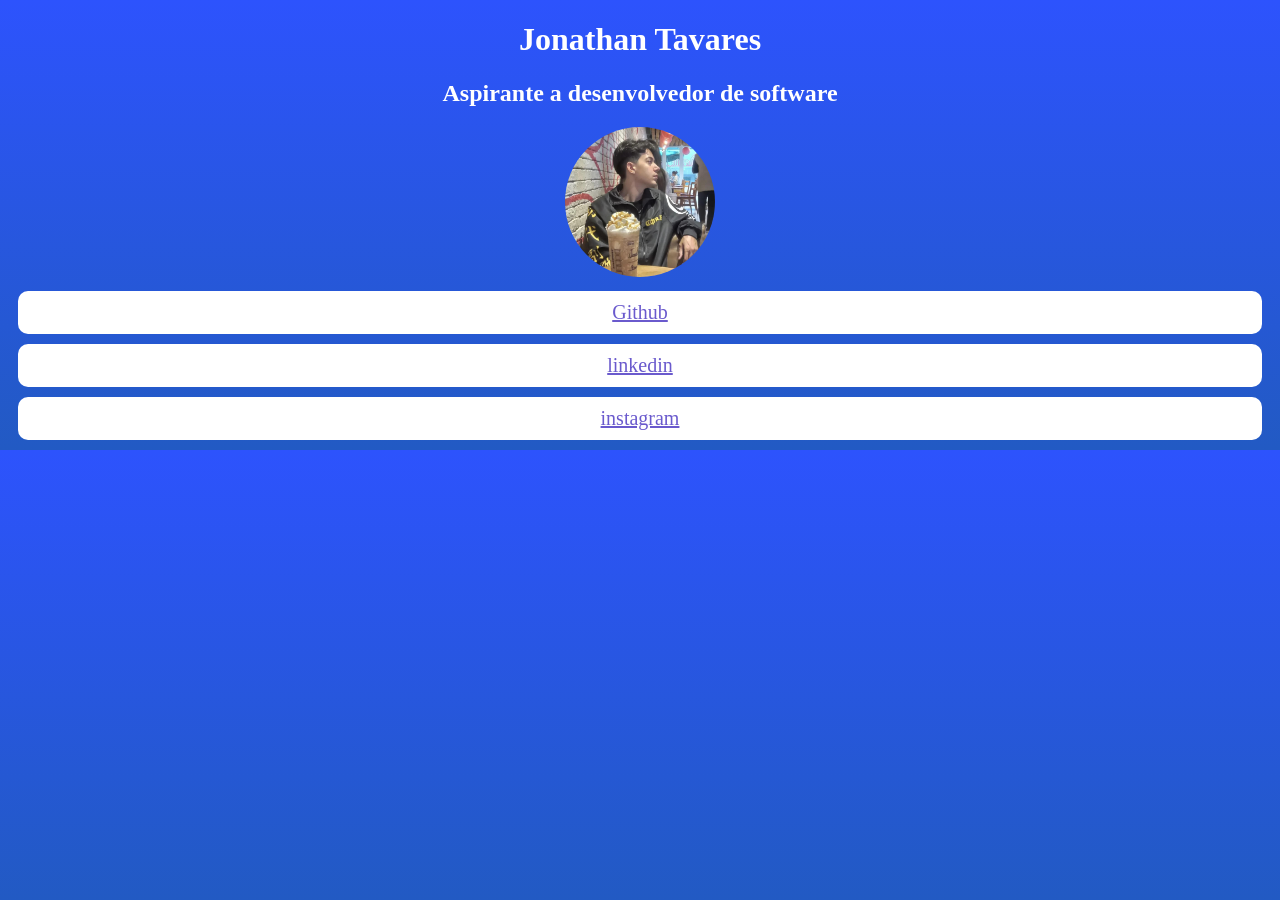
<file: index.html>
<!DOCTYPE html>
<html lang="pt-br">

<head>
    <meta charset="UTF-8">
    <meta name="viewport" content="width=>, initial-scale=1.0">
    <title>Document</title>
    <link rel="stylesheet" href="./style.css">

    <head>

    <body>
        <h1>Jonathan Tavares</h1>
        <h2>Aspirante a desenvolvedor de software</h2>
        <img src="Mídia (1).jpg" alt="" width="300">

        
        <!-- Essa div é dos Links -->
    

        
    
    <a href="https://github.com/jonathantavares857" class="botao">Github</a>

            <a href="https://br.linkedin.com/" class="botao">linkedin</a>

            <a href="https://www.instagram.com/" class="botao">instagram</a>
        
    </body>

</html>
</file>
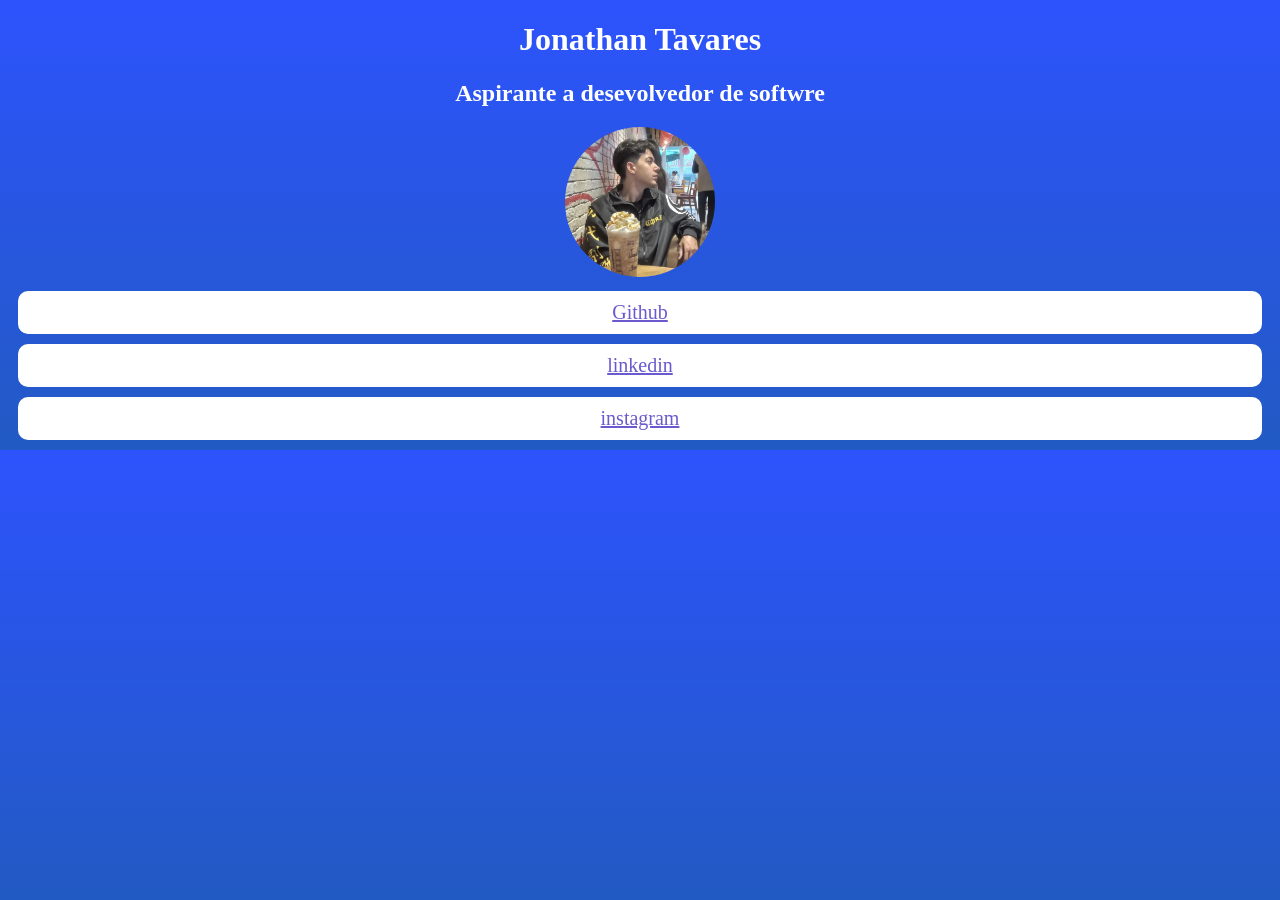
<file: github.html>
<!DOCTYPE html>
<html lang="pt-r">
<head>
    <meta charset="UTF-8">
    <meta name="viewport" content="width=>, initial-scale=1.0">
    <title>Document</title> 
    <link rel="stylesheet" href="./style.css">
    <head>
<body>
    <h1>Jonathan Tavares</h1>
    <h2>Aspirante a desevolvedor de softwre</h2>
    <img src="Mídia (1).jpg" alt="" width="300">

    <a href="https://github.com/jonathantavares857" >Github</a>

    <a href="https://br.linkedin.com/" >linkedin</a>
    
    <a href="https://www.instagram.com/" >instagram</a>
</body>
</html>
</file>
<file: style.css>
img {
    width: 150px;
    height: 150px;
    border-radius: 75px;
}

body {
    background: #225ac3;
    background: linear-gradient(0deg, rgba(34, 90, 195, 1) 0%, rgb(45, 83, 253) 100%);
    font-family: 'Trebuchet MS';
    color: white;
    text-align: center;
}

a {
    background-color: white;
    font-size: 20px;
    border-radius: 10px;
    padding: 10px;
    display: block;
    text-align: center;
    margin: 10px;
    color: slateblue;
    margin: 10px;
}
</file>
